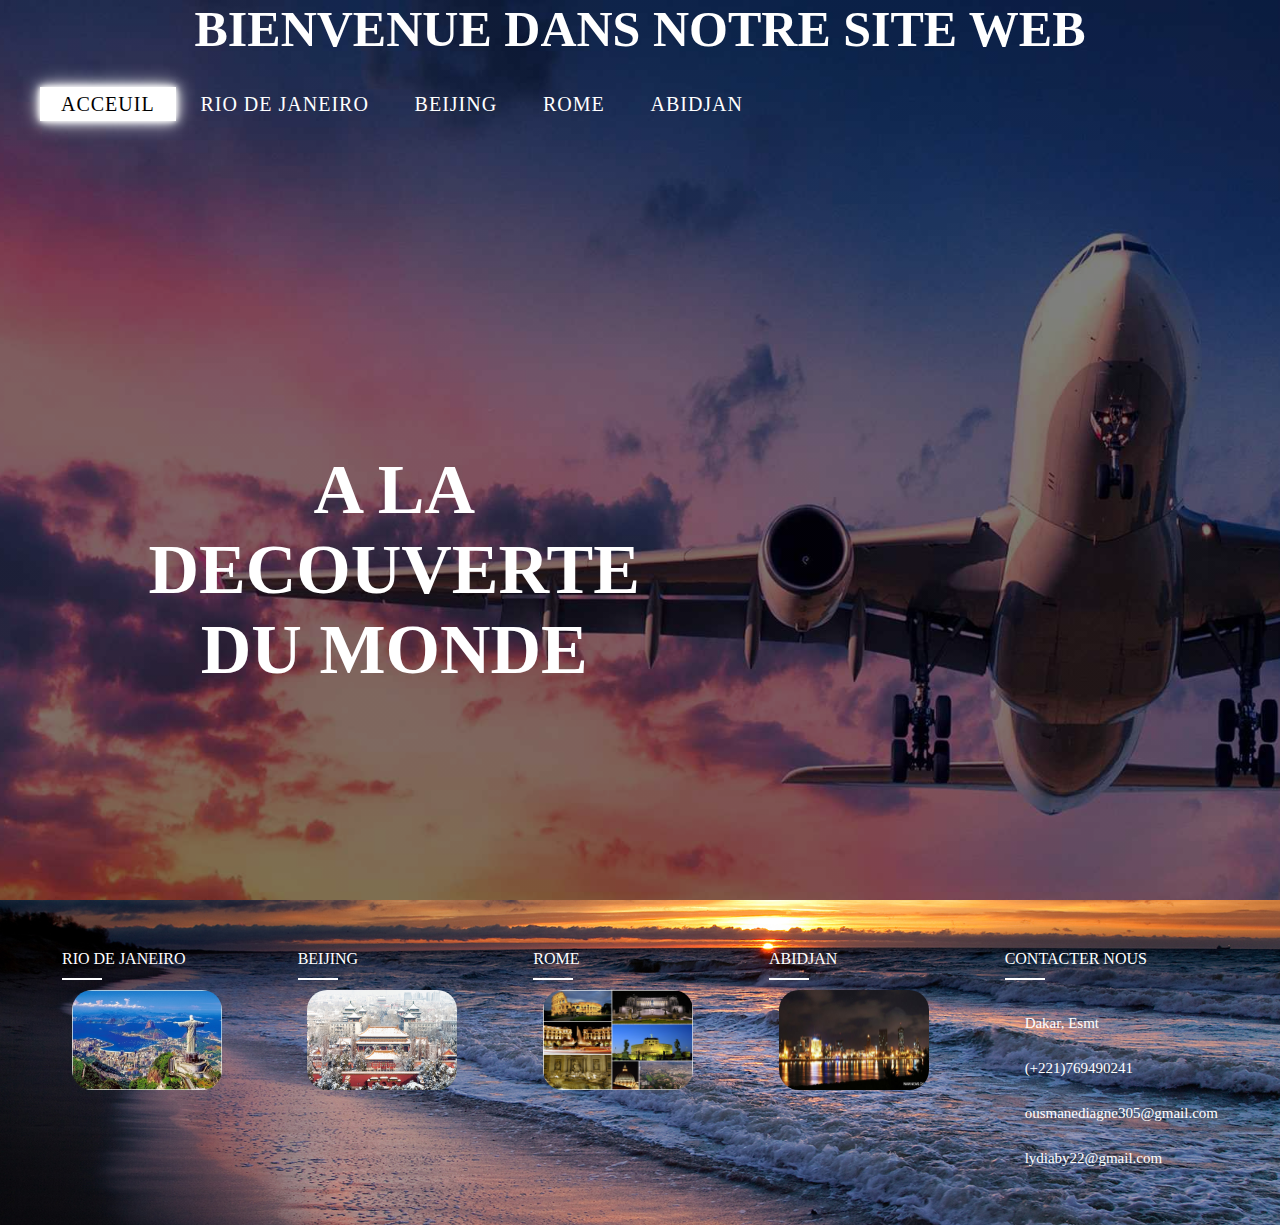
<file: INDEX.html>
<!DOCTYPE html>
<html>

<head>
    <meta charset="utf-8">
    <title>index</title>
    <link rel="stylesheet" href="INDEX.css">
</head>

<body>
    <header>
        <h1  style="color: white;"  > BIENVENUE DANS NOTRE SITE WEB</h1>
        <div class="main">
            <ul>
                <li class="active"><a href="INDEX.html"><span></span> ACCEUIL</a></li>
                <li><a href="RIO.html"><span></span>RIO DE JANEIRO</a></li>
                <li><a href="Beijing.html"><span></span> BEIJING</a></li>
                <li><a href="Rome.html"><span></span>ROME</a></li>
                <li><a href="Abidjan.html"><span></span>ABIDJAN</a></li>
                
            </ul>
        </div>
        <div class="title">
        <H1> A LA  <br>DECOUVERTE  <br> DU MONDE</H1>
        </div>
    </header>
    <footer>            
        <div class="footer">
            <div class="inner-footer">
                <div class="footer-items">
                    <h2>RIO DE JANEIRO</h2>
                    <div class="border"></div>
                    <a href="RIO.html"><img class=widgets src="Rio.jfif"></a>
                </div>
                <div class="footer-items">
                    <h2>BEIJING</h2>
                    <div class="border"></div>
                    <a href="Beijing.html"><img class=widgets src="Beijing.jpg"></a>
                </div>
                <div class="footer-items">
                    <h2>ROME</h2>
                    <div class="border"></div>
                    <a href="Rome.html"><img class=widgets src="Rome.jpg"></a>
                </div>
                <div class="footer-items">
                    <h2>ABIDJAN</h2>
                    <div class="border"></div>
                    <a href="Abidjan.html"><img class=widgets src="abidjan 3.jpg"></a>
                </div>
                <div class="footer-items">
                    <h2>CONTACTER NOUS</h2>
                    <div class="border"></div>
                    <ul>
                        <li><i class="fa fa-map-marker" aria-hidden="true"></i>Dakar, Esmt </li>
                        <li><i class="fa fa-phone" aria-hidden="true"></i>(+221)769490241</li>
                        <a href="ousmanediagne305@gmail.com"><li><i class="fa fa-envelope" aria-hidden="true"></i>ousmanediagne305@gmail.com</li></a>
                        <a href="lydiaby22@gmail.com"><li><i class="fa fa-envelope" aria-hidden="true"></i>lydiaby22@gmail.com</li></a>
                    </ul>
                </div>
            </div>
        </div>
    </footer>
</body>
</html>
</file>
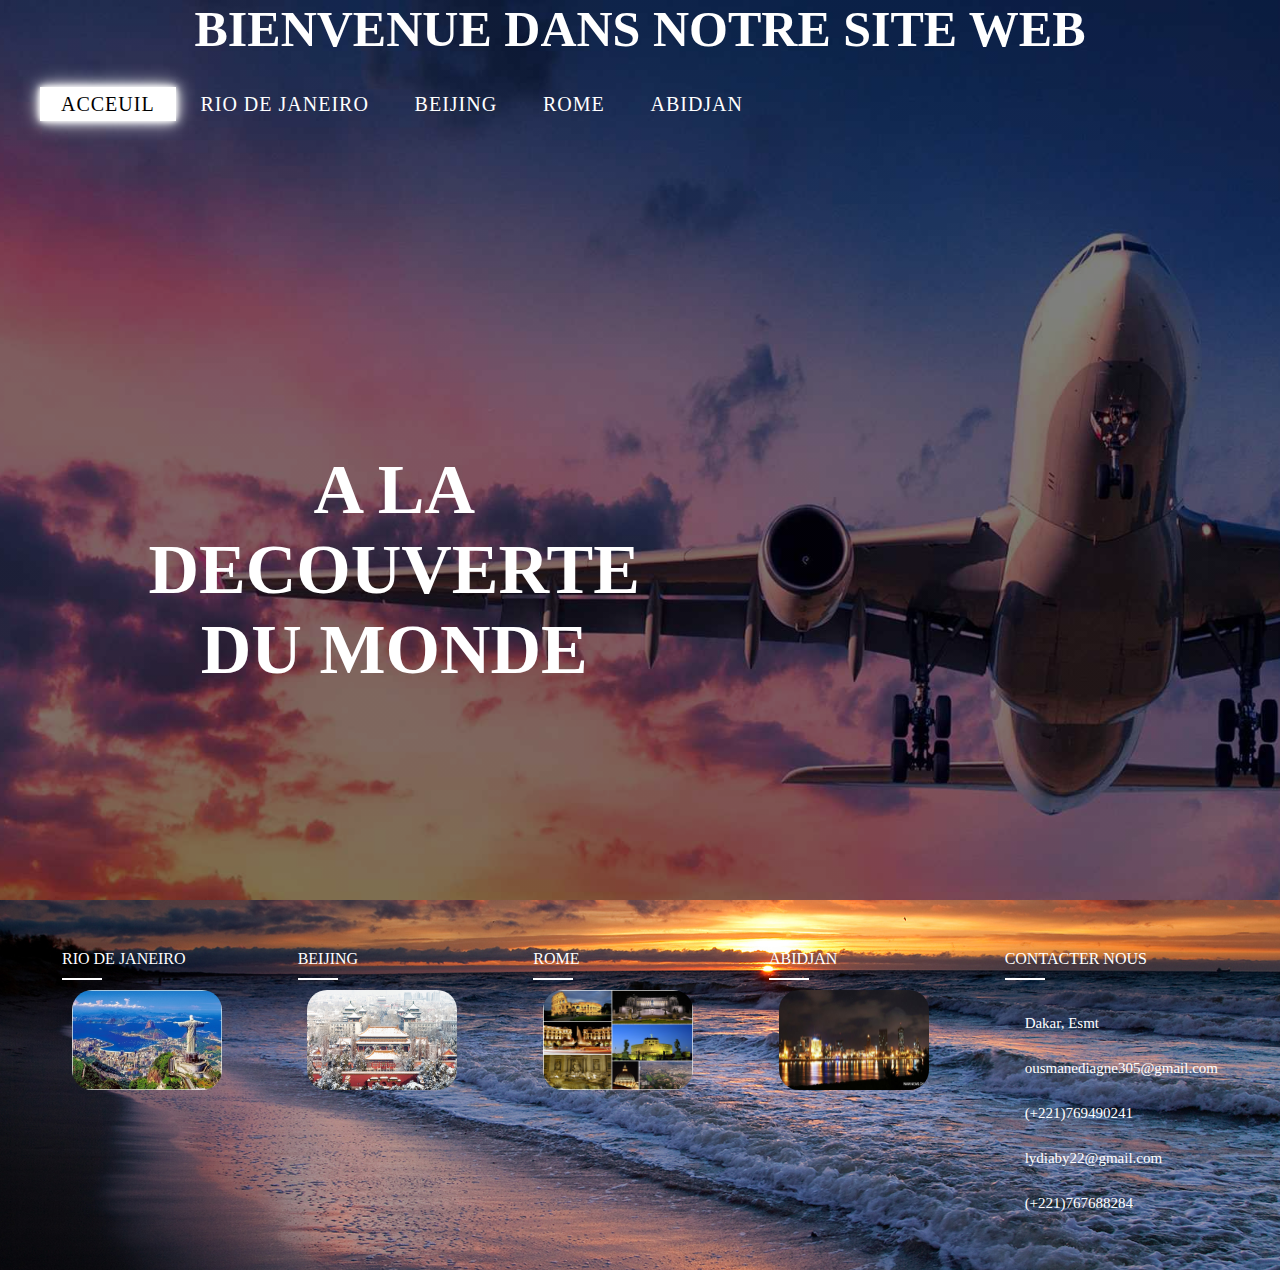
<file: index.html>
<!DOCTYPE html>
<html>

<head>
    <meta charset="utf-8">
    <title>index</title>
    <link rel="stylesheet" href="INDEX.css">
</head>

<body>
    <header>
        <h1  style="color: white;"  > BIENVENUE DANS NOTRE SITE WEB</h1>
        <div class="main">
            <ul>
                <li class="active"><a href="index.html"><span></span> ACCEUIL</a></li>
                <li><a href="RIO.html"><span></span>RIO DE JANEIRO</a></li>
                <li><a href="Beijing.html"><span></span> BEIJING</a></li>
                <li><a href="Rome.html"><span></span>ROME</a></li>
                <li><a href="Abidjan.html"><span></span>ABIDJAN</a></li>
                
            </ul>
        </div>
        <div class="title">
        <H1> A LA  <br>DECOUVERTE  <br> DU MONDE</H1>
        </div>
    </header>
    <footer>            
        <div class="footer">
            <div class="inner-footer">
                <div class="footer-items">
                    <h2>RIO DE JANEIRO</h2>
                    <div class="border"></div>
                    <a href="RIO.html"><img class=widgets src="Rio.jfif"></a>
                </div>
                <div class="footer-items">
                    <h2>BEIJING</h2>
                    <div class="border"></div>
                    <a href="Beijing.html"><img class=widgets src="Beijing.jpg"></a>
                </div>
                <div class="footer-items">
                    <h2>ROME</h2>
                    <div class="border"></div>
                    <a href="Rome.html"><img class=widgets src="Rome.jpg"></a>
                </div>
                <div class="footer-items">
                    <h2>ABIDJAN</h2>
                    <div class="border"></div>
                    <a href="Abidjan.html"><img class=widgets src="abidjan 3.jpg"></a>
                </div>
                <div class="footer-items">
                    <h2>CONTACTER NOUS</h2>
                    <div class="border"></div>
                    <ul>
                        <li><i class="fa fa-map-marker" aria-hidden="true"></i>Dakar, Esmt </li>
                       
                        <a href="ousmanediagne305@gmail.com"><li><i class="fa fa-envelope" aria-hidden="true"></i>ousmanediagne305@gmail.com</li></a>
                        <li><i class="fa fa-phone" aria-hidden="true"></i>(+221)769490241 </li>
                        <a href="lydiaby22@gmail.com"><li><i class="fa fa-envelope" aria-hidden="true"></i>lydiaby22@gmail.com</li></a>
                        <li><i class="fa fa-phone" aria-hidden="true"></i>(+221)767688284 </li>
                    </ul>
                </div>
            </div>
        </div>
    </footer>
</body>
</html>
</file>
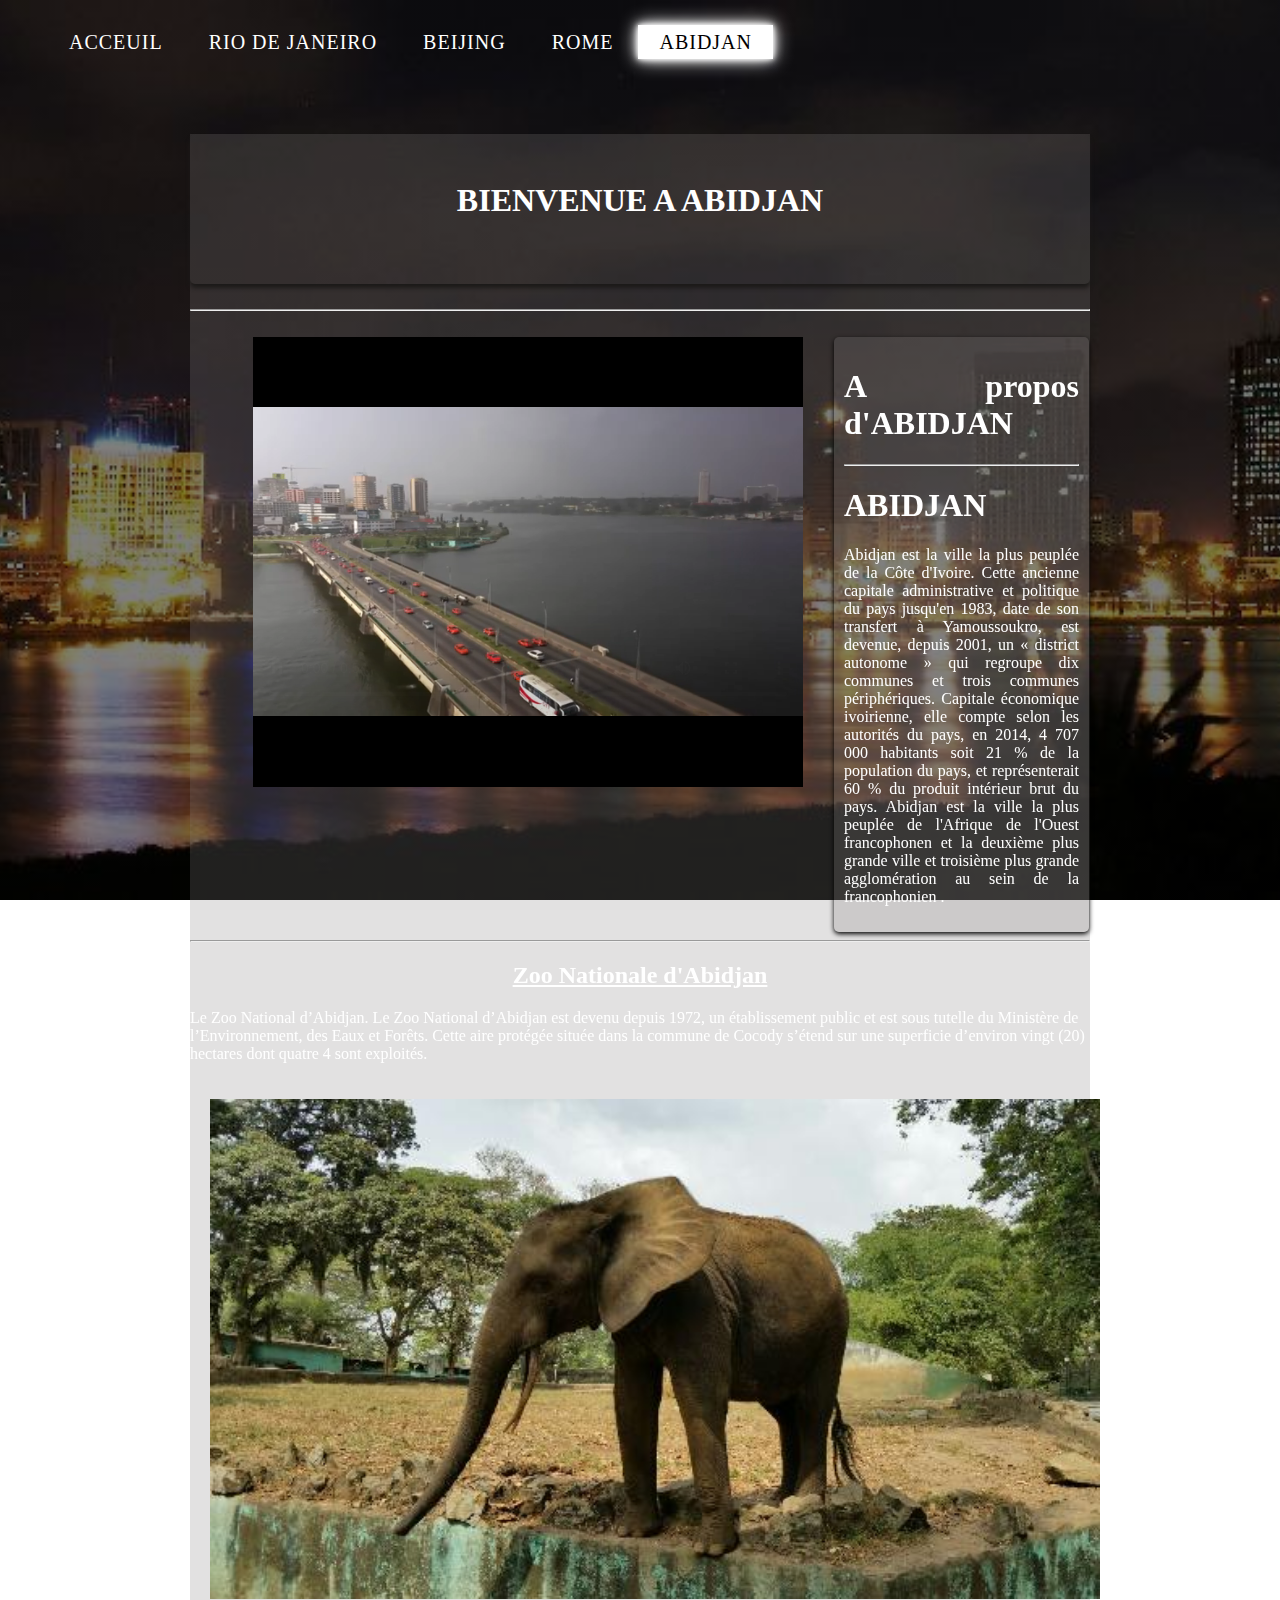
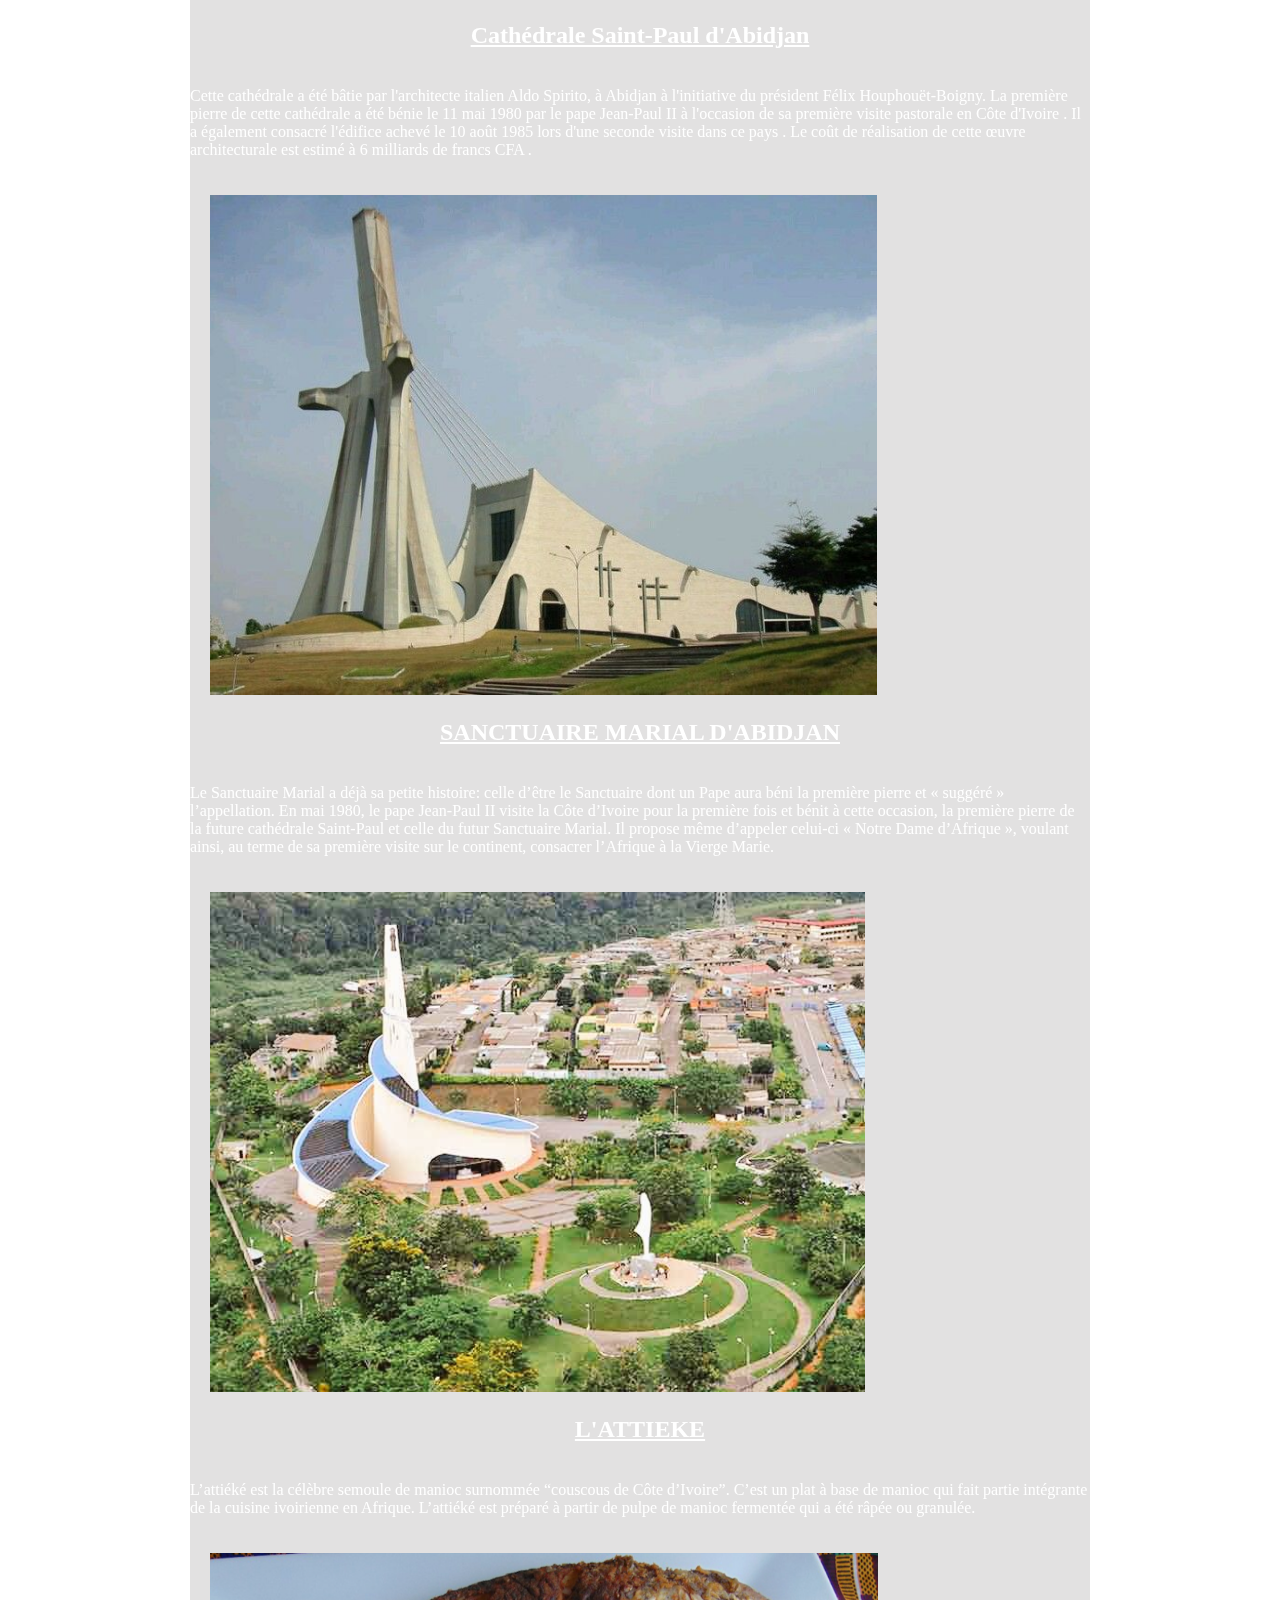
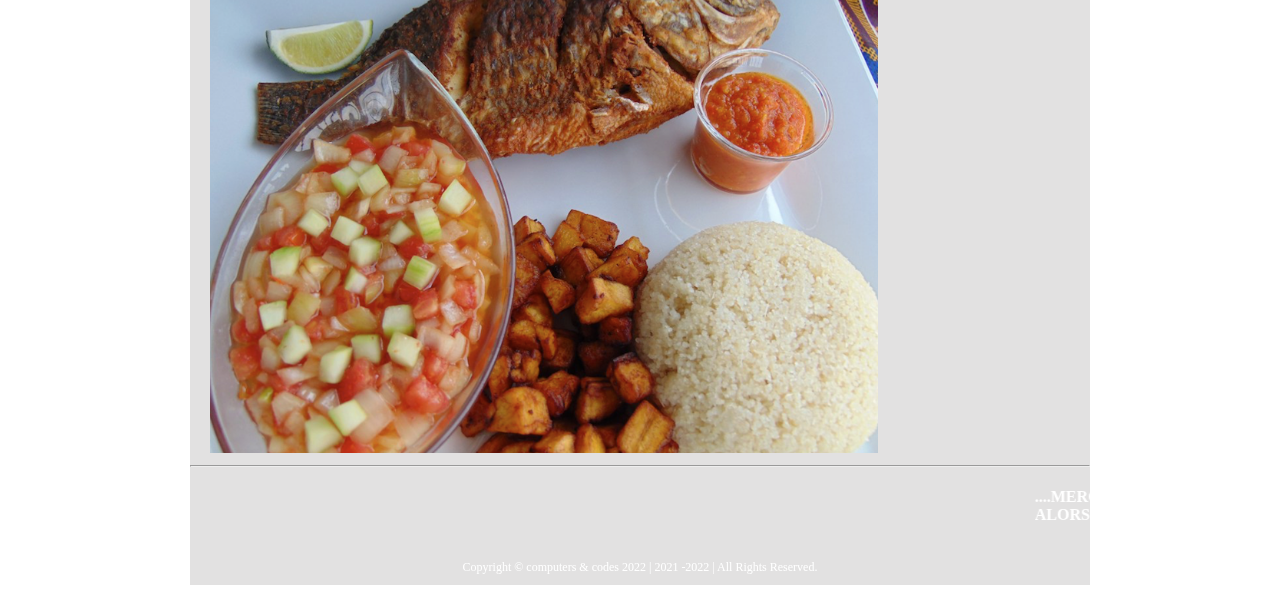
<file: Abidjan.html>
<!DOCTYPE html>
<html lang="fr">
    <head>
        <meta charset="UTF-8">
        <meta name="viewport" content="width=device-width, initial-scale=1.0">
        <meta http-equiv="X-UA-Compatible" content="ie=edge">
        <title>ABIDJAN</title>
        <link rel="stylesheet" href="Abidjan.css">
    </head>
    <body>        
        <header>
            <div id="entete">
                <br>
                <ul>
                    <li><a href="index.html"><span></span>ACCEUIL</a></li>
                    <li><a href="RIO.html"><span></span>RIO DE JANEIRO</a></li>
                    <li><a href="Beijing.html"><span></span>BEIJING</a></li>
                    <li><a href="Rome.html"><span></span>ROME</a></li>
                    <li class="active"><a href="Abidjan.html"><span></span>ABIDJAN</a></li>
                    
                </ul>
            </div>
        </header>
        <div id="ville">
            <div class="barre_image">
                <h1>BIENVENUE A  ABIDJAN </h1>
            </div>
            <hr><br>
            <section> 
                <article> 
                    <div class="video">
                        <iframe width="550" height="450" src="travel abidjan.mp4" title="YouTube video player" frameborder="0" allow="accelerometer; autoplay; clipboard-write; encrypted-media; gyroscope; picture-in-picture" allowfullscreen></iframe>
                    </div>
                    
                </article>
                <aside>
                    <h1>A propos d'ABIDJAN </h1><hr>
                    <h1>ABIDJAN</h1>
                    Abidjan est la ville la plus peuplée de la Côte d'Ivoire. Cette ancienne capitale administrative et politique du pays jusqu'en 1983, date de son transfert à Yamoussoukro, est devenue, depuis 2001, un « district autonome » qui regroupe dix communes et trois communes périphériques.
                    Capitale économique ivoirienne, elle compte selon les autorités du pays, en 2014, 4 707 000 habitants soit 21 % de la population du pays, et représenterait 60 % du produit intérieur brut du pays.
                    Abidjan est la ville la plus peuplée de l'Afrique de l'Ouest francophonen  et la deuxième plus grande ville et troisième plus grande agglomération au sein de la francophonien .
                    </p>
                </aside><hr>
                <div>
                    <p>
                        <h2>Zoo Nationale d'Abidjan</h2>
                        Le Zoo National d’Abidjan. Le Zoo National d’Abidjan est devenu depuis 1972, un établissement public et est sous tutelle du Ministère de l’Environnement, des Eaux et Forêts. Cette aire protégée située dans la commune de Cocody s’étend sur une superficie d’environ vingt (20) hectares dont quatre 4 sont exploités.                   
                    </p><br>
                    <img src="zoo.jpg" class="flottant1">
                    <p>
                        <h2>Cathédrale Saint-Paul d'Abidjan</h2>
                        <br> Cette cathédrale a été bâtie par l'architecte italien Aldo Spirito, à Abidjan à l'initiative du président Félix Houphouët-Boigny. La première pierre de cette cathédrale a été bénie le 11 mai 1980 par le pape Jean-Paul II à l'occasion de sa première visite pastorale en Côte d'Ivoire . Il a également consacré l'édifice achevé le 10 août 1985 lors d'une seconde visite dans ce pays . Le coût de réalisation de cette œuvre architecturale est estimé à 6 milliards de francs CFA . 
                    </p><br>
                    <img src="ivoire.jpg" class="flottant2">
                    <p>
                        <h2>SANCTUAIRE MARIAL D'ABIDJAN </h2>
                        <br> Le Sanctuaire Marial a déjà sa petite histoire: celle d’être le Sanctuaire dont un Pape aura béni la première pierre et « suggéré » l’appellation. En mai 1980, le pape Jean-Paul II visite la Côte d’Ivoire pour la première fois et bénit à cette occasion, la première pierre de la future cathédrale Saint-Paul et celle du futur Sanctuaire Marial. Il propose même d’appeler celui-ci « Notre Dame d’Afrique », voulant ainsi, au terme de sa première visite sur le continent, consacrer l’Afrique à la Vierge Marie.
                  </p><br>
                  <img src="cote.jpg" class="flottant1">
                    <p>
                        <h2>L'ATTIEKE </h2>
                        <br> L’attiéké est la célèbre semoule de manioc surnommée “couscous de Côte d’Ivoire”. C’est un plat à base de manioc qui fait partie intégrante de la cuisine ivoirienne en Afrique. L’attiéké est préparé à partir de pulpe de manioc fermentée qui a été râpée ou granulée.
                    </p><br>
                    <img src="attieke.png" class="flottant2">
                </div>
            </section><hr>
            <div>
                <h4><marquee behavior="s" direction="left"><span style="color: #fff;">....MERCI DE VOTRE VISITE.... <br>ALORS PRET POUR DECOUVRIR L'ABIDJAN ?</marquee></h4>  
            </div>  
        <footer>
            <div class="footer-bottom">
                Copyright &copy; computers & codes 2022 | 2021 -2022 | All Rights Reserved.
            </div>
        </footer>
    </body>
</html>
</file>
<file: INDEX.css>
*{
    margin: 0;
    padding: 0;
    font-family: "century Gothic";
}
header{
    background-image: linear-gradient(rgba(0,0,0,0.5),rgba(0,0,0,0.5)),url(acceuil.jpg);
    height: 100vh;
    background-size: cover;
    background-position: center;
    
}
h1{
    text-align: center;
    font-size: 50px;
}
ul{
    
    list-style-type: none;
    margin-top: 25px;
}
ul li{
    display: inline-block;
}
ul li a{
    text-decoration: none;
    color: white;
    padding: 5px 20px;
    border: 1px solid transparent;
    transition: 0,6s ease;
    letter-spacing: 1px;
    font-size: 20px;
    overflow: hidden;
    transition: 0,2s;
}
ul li a:hover{
    background-color: #fff;
    color: #000;
    box-shadow: 0 0 5px #fff, 0 0 10px #fff, 0 0 20px #fff;
}
ul li.active a{
    background-color: #fff;
    color: #000;
    box-shadow: 0 0 5px #fff, 0 0 10px #fff, 0 0 20px #fff;
}
img{
    
    width: 150px;
    height: 50px;
    margin-top: 10px;
}
.main{
    max-width: 1200px;
    margin: auto;
    
}
.title{
    float: right;
    position: absolute;
    top: 50%;
    right: 50%;
    transform: translate( -50% -50%);
}
.title h1{
    color: #fff;
    font-size: 70px;
}
.widgets{
    width: 150px;
    height: 100px;
    border-radius: 20px;
    float: left;
    margin: 5% 2% 2% 5%;
}
.widgets:hover{
    width: 165px;
    height: 115px;
    transition: 0,6s;
}
.footer{
    width: auto;
    background-image: url(acceuil1.jpg);
    display: block;
    background-position: center;
    background-size: cover;
    height: auto;
}
.inner-footer{
    width: 95%;
    margin: auto;
    padding: 30px 10px;
    display: flex;
    box-sizing: border-box;
    justify-content: center;
}
.footer-items{
    width: 25%;
    padding: 10px 20px;
    box-sizing: border-box;
}
.footer-items h1{
    padding: 10px O;
    font-size: 25px;
    color: #fff;
    text-transform: uppercase;
}
.footer-items p{
    color:#fff ;
    font-size: 16px;
    text-align: justify;
    line-height: 25px;
}
.footer h2{
    margin: 10px 0;
    color: #fff;
    font-size: 16px;
    font-weight: lighter;
    text-transform: uppercase;
}
.border{
    height: 2px;
    width: 40px;
    background-color: white;
}
ul{
    list-style: none;
    color: #fff;
    font-size: 15px;
    letter-spacing: 0,5px;
}
ul a{
    text-decoration: none;
    outline: none;
    color:#fff;
    transition: 0,3S;
}
ul a:hover{
    color:black;
}
ul li{
    margin: 10px 0;
    height: 25px;
}
li i{
    margin-right: 20px;
}


.footer-bottom{
    background-color: #00121b;
    max-width:1280px;
    min-height:100%;
    margin:0 auto;
    position:relative;
    color: white;
}
</file>
<file: Abidjan.css>
body{
    background-image:linear-gradient(rgba(0,0,0,0.5),rgba(0,0,0,0.5)), url(abidjan\ 3.jpg);
    font-family: "century Gothic";
    color: #fff;
    background-attachment: fixed;
    background-position: center;
    background-size: cover;
}
ul{
    list-style-type: none;
    margin-top: 5px;
    margin-left: 0px;
}
ul li{
    display: inline-block;
}
ul li a{
    text-decoration: none;
    color: #fff;
    padding: 5px 20px;
    border: 1px solid transparent;
    transition: 0.6s;
    letter-spacing: 1px;
    font-size: 20px;
    overflow: hidden;
    transition: 0.2s;
}
ul li a:hover{
    background-color: #fff;
    color: #000;
    box-shadow: 0 0 5px #fff, 0 0 10px #fff, 0 0 20px #fff;
}
ul li.active a{
    background-color: #fff;
    color: #000;
    box-shadow: 0 0 5px #fff, 0 0 10px #fff, 0 0 20px #fff;
}
img{
    
    width: auto;
    height: auto;
    margin-right: 66px;
    margin-top: 2px;
}
.barre_image{
    margin-top: 15px;
    height: 150px;
    border-radius: 5px;
    position: relative;
    box-shadow: 0px 4px 4px #1c1a19;
    margin-bottom: 25px;
    margin-top: 80px;
}
.barre_image h1{
    position: absolute;
    top: 30%;
    left: 50%;
    transform: translate(-50%,-50%);
}
#ville{
    width: 900px;
    margin: auto;
    background-color: rgba(133, 131, 131, 0.24);
}
.video{
    background-position: center;
    background-size: cover;
    margin-left: 10%;
}
aside{
    position: relative;
    width: 235px;
    background-color:rgba(133, 131, 131, 0.24);
    box-shadow: 0px 2px 5px #000;
    border-radius: 5px;
    padding: 10px;
    color: white;
}
article, aside{
    display: inline-block;
    vertical-align: top;
    text-align: justify;
}
article{
    width: 625px;
    margin-right: 15px;
}
h2{
    text-decoration: underline;
    text-align: center;
}
.flottant1{
    
    width: auto;
    height: 500px;
    margin-left: 20px;
}
.flottant2{
    
    width: auto;
    height: 500px;
    margin-left: 20px;
}
h3{
    text-align: center;
    padding-top: 90%;
    color: #fff;
}
h3:hover{
    text-align: center;
    padding-top: 80%;
}

.footer-bottom {
    text-align: center;
    padding: 10px;
    color: #fff;
    font-size: 12px;
}
</file>
